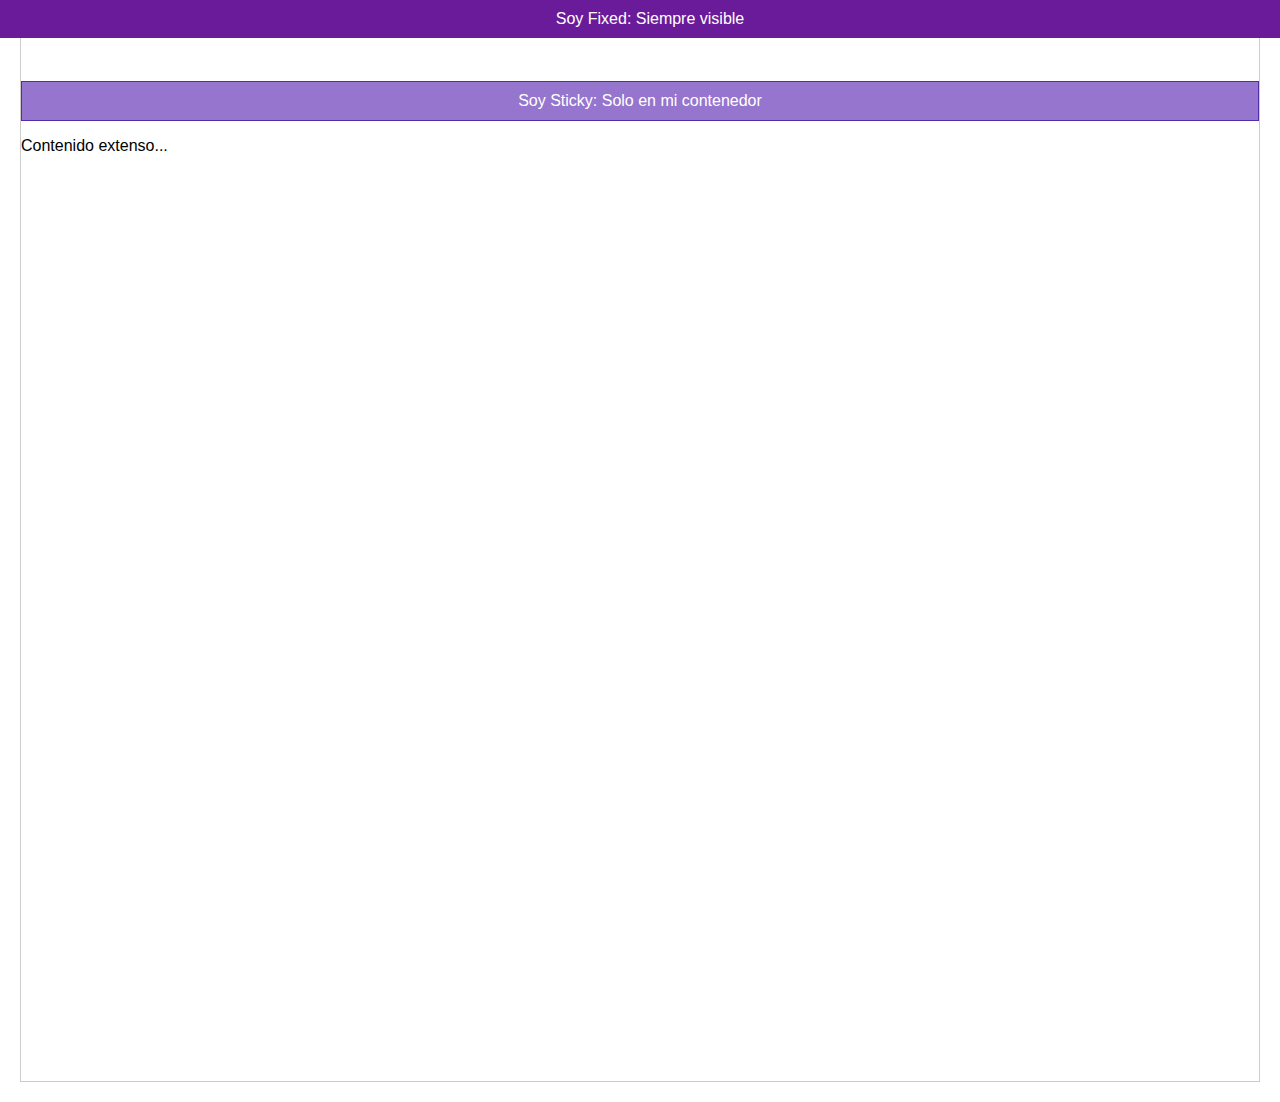
<file: ejemplo-fixedYsticky/index.html>
<!DOCTYPE html>
<html lang="es">
<head>
    <meta charset="UTF-8">
    <meta name="viewport" content="width=device-width, initial-scale=1.0">
    <title>Sticky vs Fixed</title>
    <link rel="stylesheet" href="styles.css">
</head>
<body>
    <header class="fixed-header">Soy Fixed: Siempre visible</header>
    <main>
        <section class="sticky-container">
            <div class="sticky-header">Soy Sticky: Solo en mi contenedor</div>
            <p>Contenido extenso...</p>
        </section>
    </main>
</body>
</html>
</file>
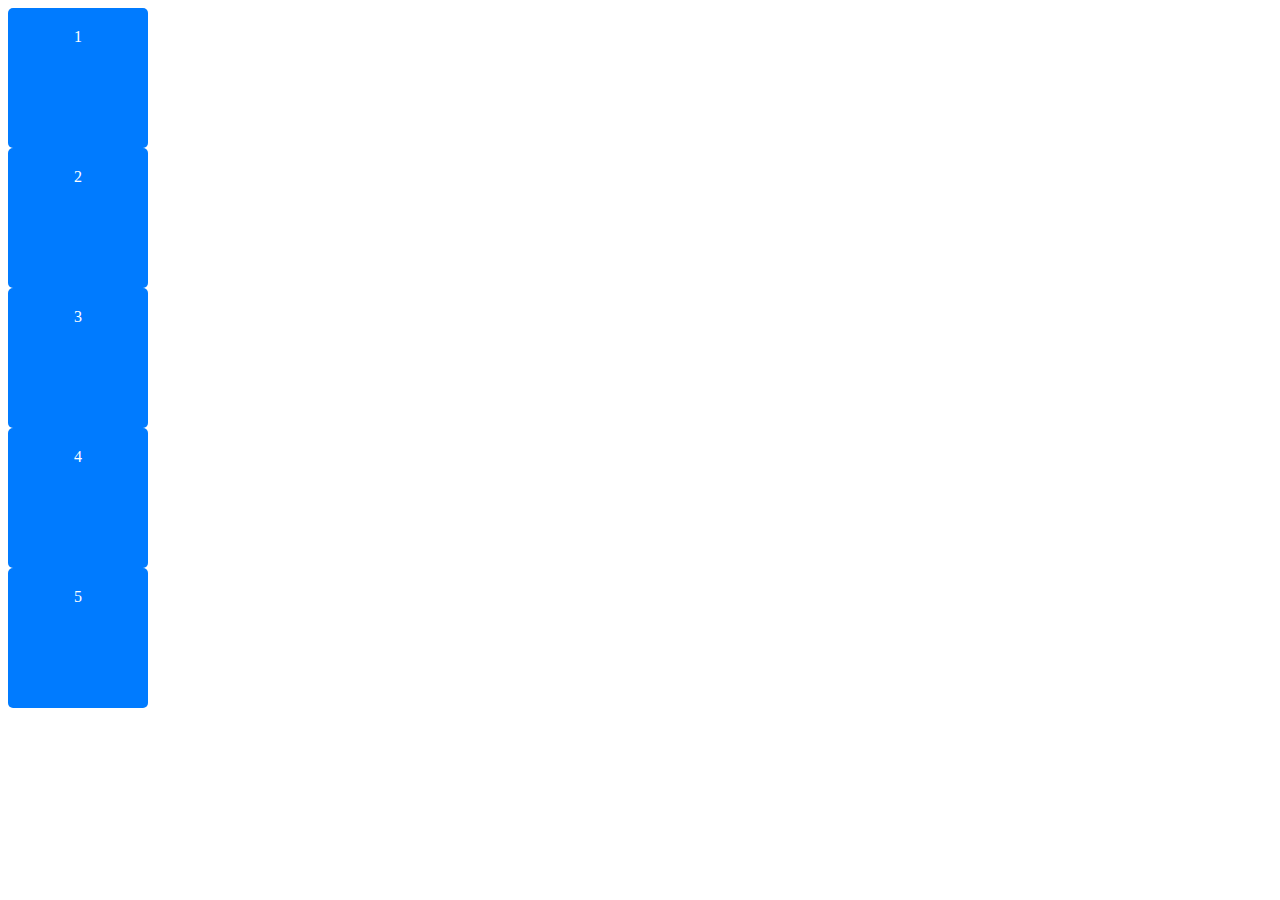
<file: flexbox2/index.html>
<!DOCTYPE html>
<html lang="en">
<head>
    <meta charset="UTF-8">
    <meta name="viewport" content="width=device-width, initial-scale=1.0">
    <title>Flexbox 2 </title>
    <link rel="stylesheet" href="styles.css">
</head>
<body>
    
    <div class="flex-container">

        <div class="item">1</div>
      
        <div class="item">2</div>
      
        <div class="item">3</div>
      
        <div class="item">4</div>
      
        <div class="item">5</div>
      
      </div>




</body>
</html>
</file>
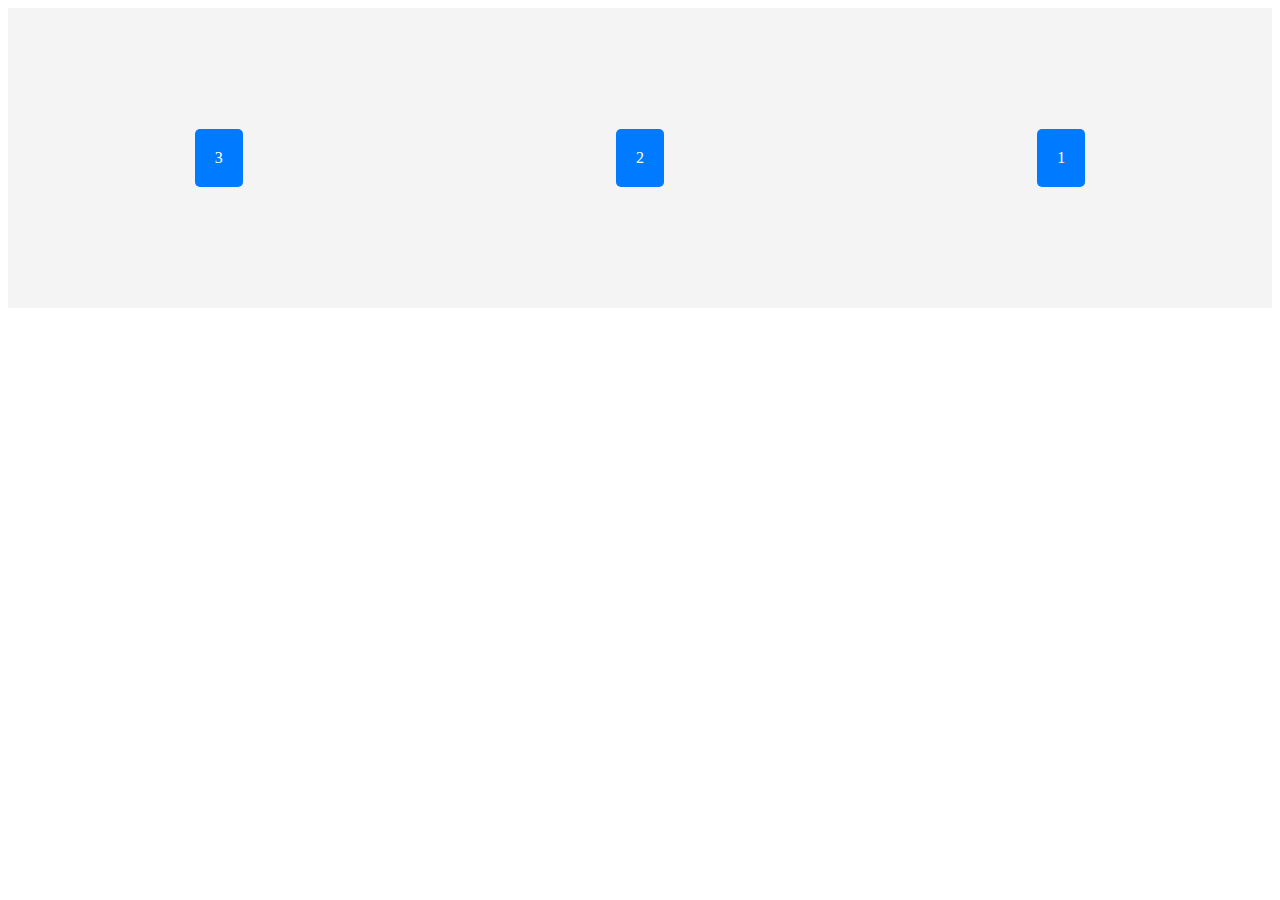
<file: intro_flexbox/index.html>
<!DOCTYPE html>
<html lang="en">
<head>
    <meta charset="UTF-8">
    <meta name="viewport" content="width=device-width, initial-scale=1.0">
    <title>Introducción Flexbox</title>

    <link rel="stylesheet" href="styles.css">
</head>
<body>
    

    <div class="flex-container">

        <div class="item">1</div>
      
        <div class="item">2</div>
      
        <div class="item">3</div>
      
      </div>




</body>
</html>
</file>
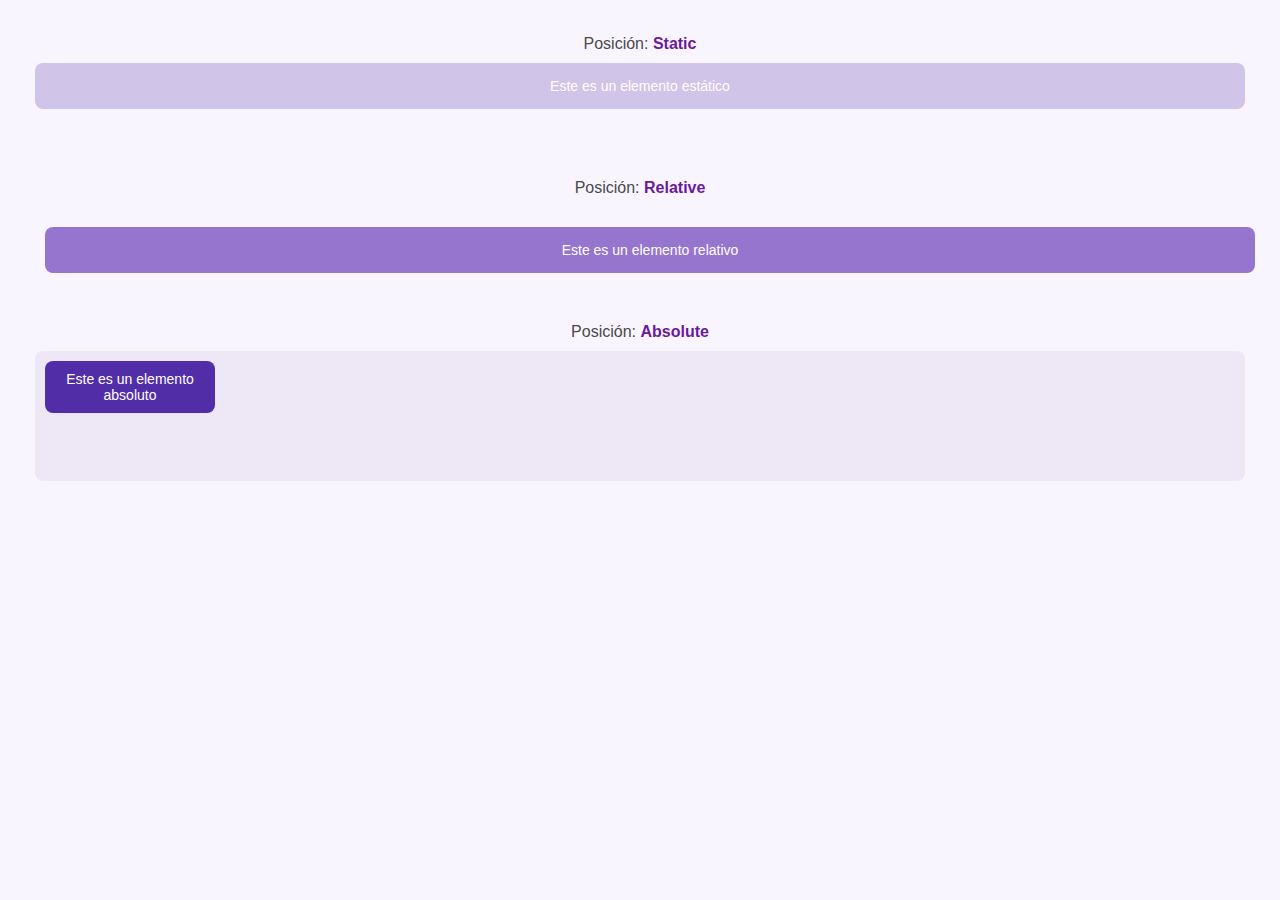
<file: PositionCSS_P1/index.html>
<!DOCTYPE html>
<html lang="es">
<head>
    <meta charset="UTF-8">
    <meta name="viewport" content="width=device-width, initial-scale=1.0">
    <title>Ejemplo de Posicionamiento</title>
    <link rel="stylesheet" href="styles.css">
</head>
<body>
    <div class="static-example">
        <p>Posición: <strong>Static</strong></p>
        <div class="static-box">Este es un elemento estático</div>
    </div>

    <div class="relative-example">
        <p>Posición: <strong>Relative</strong></p>
        <div class="relative-box">Este es un elemento relativo</div>
    </div>

    <div class="absolute-example">
        <p>Posición: <strong>Absolute</strong></p>
        <div class="absolute-container">
            <div class="absolute-box">Este es un elemento absoluto</div>
        </div>
    </div>
</body>
</html>
</file>
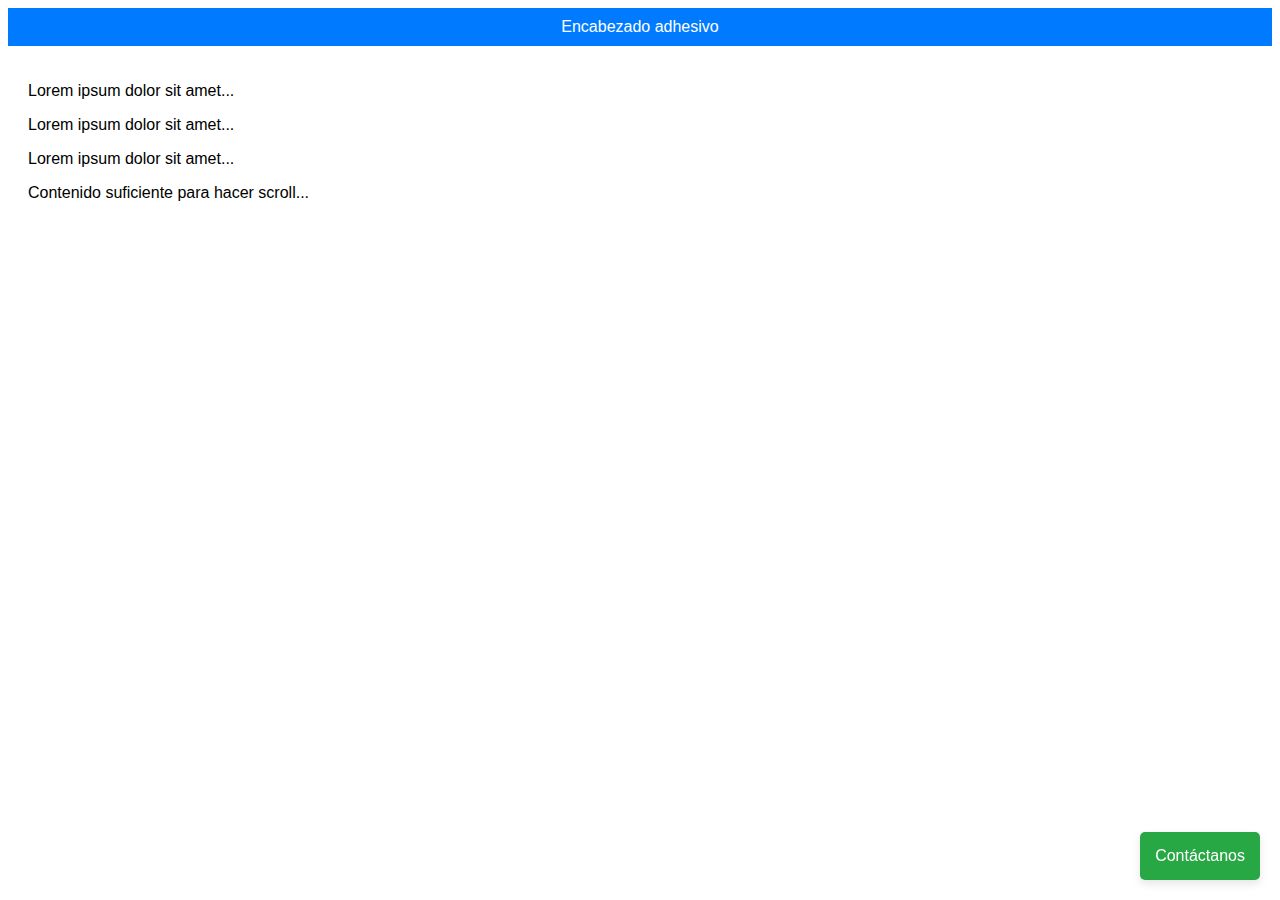
<file: PositionCSS_P2/index.html>
<!DOCTYPE html>

<html lang="es">

<head>

  <meta charset="UTF-8">

  <meta name="viewport" content="width=device-width, initial-scale=1.0">

  <title>Ejemplo de Fixed y Sticky</title>

  <link rel="stylesheet" href="styles.css">

</head>

<body>

  <!-- Encabezado adhesivo -->

  <div class="sticky-header">

    Encabezado adhesivo

  </div>

  <!-- Contenido extenso -->

  <div class="content">

    <p>Lorem ipsum dolor sit amet...</p>

    <p>Lorem ipsum dolor sit amet...</p>

    <p>Lorem ipsum dolor sit amet...</p>

    <p>Contenido suficiente para hacer scroll...</p>

  </div>

  <!-- Botón de contacto flotante -->

  <div class="fixed-contact">

    Contáctanos

  </div>

</body>

</html>
</file>
<file: ejemplo-fixedYsticky/styles.css>
/* General Styles */
body {
    font-family: Arial, sans-serif;
    margin: 0;
    padding: 0;
}

header {
    padding: 10px;
    color: white;
    text-align: center;
}

/* Fixed Header */
.fixed-header {
    position: fixed;
    top: 0;
    width: 100%;
    background-color: #6a1b9a;
}

/* Sticky Header */
.sticky-container {
    height: 1000px;
    padding-top: 60px; /* Espacio para el fixed */
    margin: 20px;
    border: 1px solid #ccc;
}

.sticky-header {
    position: sticky;
    top: 10px;
    background-color: #9575cd;
    color: white;
    padding: 10px;
    text-align: center;
    border: 1px solid #512da8;
}
</file>
<file: flexbox2/styles.css>
flex-container {

    display: flex;
  
    flex-wrap: wrap; /* Los elementos se distribuirán en varias líneas si es necesario */
  
    justify-content: space-around; /* Espacio alrededor de cada elemento */
  
    align-items: center; /* Centra verticalmente los elementos en el eje cruzado */
  
    gap: 15px; /* Espacio entre elementos */
  
    background-color: #f4f4f4;
  
    padding: 20px;
  
  }
  
  .item {
  
    background-color: #007BFF;
  
    color: white;
  
    padding: 20px;
  
    text-align: center;
  
    border-radius: 5px;
  
    width: 100px; /* Ancho inicial */
  
    height: 100px; /* Altura fija para mantener la forma */
  
  }
</file>
<file: intro_flexbox/styles.css>
.flex-container {

    display: flex; /* Define al contenedor como un contenedor flex */

    flex-direction: row-reverse; /* Los elementos se alinearán de derecha a izquierda */

    justify-content: space-around; /* Espacio alrededor de cada elemento */
  
    align-items: center; /* Centra verticalmente */

  height: 300px; /* Definimos un tamaño para ver la alineación */

  background-color: #f4f4f4;
  
  }
  
  .item {
  
    background-color: #007BFF;
  
    color: white;
  
    padding: 20px;
  
    margin: 10px;
  
    text-align: center;
  
    border-radius: 5px;
  
  }
</file>
<file: PositionCSS_P1/styles.css>
/* General Styles */
body {
    font-family: 'Poppins', sans-serif;
    background-color: #f9f5ff;
    margin: 0;
    padding: 20px;
    color: #4a4a4a;
}

p {
    margin: 0 0 10px;
    font-size: 16px;
}

strong {
    color: #6a1b9a;
}

div {
    padding: 15px;
    border-radius: 8px;
    margin-bottom: 20px;
    font-size: 14px;
    text-align: center;
}

/* Static Example */
.static-example .static-box {
    position: static; /* Posición predeterminada */
    background-color: #d1c4e9;
    color: #fff;
}

/* Relative Example */
.relative-example .relative-box {
    position: relative; /* Posicionado relativo */
    top: 20px; /* Mueve 20px hacia abajo */
    left: 10px; /* Mueve 10px hacia la derecha */
    background-color: #9575cd;
    color: white;
}

/* Absolute Example */
.absolute-example .absolute-container {
    position: relative; /* Contenedor posicionado */
    height: 100px; /* Altura del contenedor */
    background-color: #ede7f6;
}

.absolute-example .absolute-box {
    position: absolute; /* Elemento absoluto */
    top: 10px; /* Posiciona desde el contenedor */
    left: 10px;
    background-color: #512da8;
    color: white;
    width: 150px;
    padding: 10px;
}
</file>
<file: PositionCSS_P2/styles.css>
/* Encabezado adhesivo */

.sticky-header {

    position: sticky;
  
    top: 0;
  
    background-color: #007BFF;
  
    color: white;
  
    padding: 10px;
  
    text-align: center;
  
    z-index: 1000;
  
  }
  
  /* Botón de contacto fijo */
  
  .fixed-contact {
  
    position: fixed;
  
    bottom: 20px;
  
    right: 20px;
  
    background-color: #28a745;
  
    color: white;
  
    padding: 15px;
  
    border-radius: 5px;
  
    box-shadow: 0 4px 8px rgba(0, 0, 0, 0.1);
  
    cursor: pointer;
  
    font-size: 16px;
  
  }
  
  /* Estilos adicionales */
  
  body {
  
    font-family: Arial, sans-serif;
  
  }
  
  .content {
  
    padding: 20px;
  
  }
</file>
